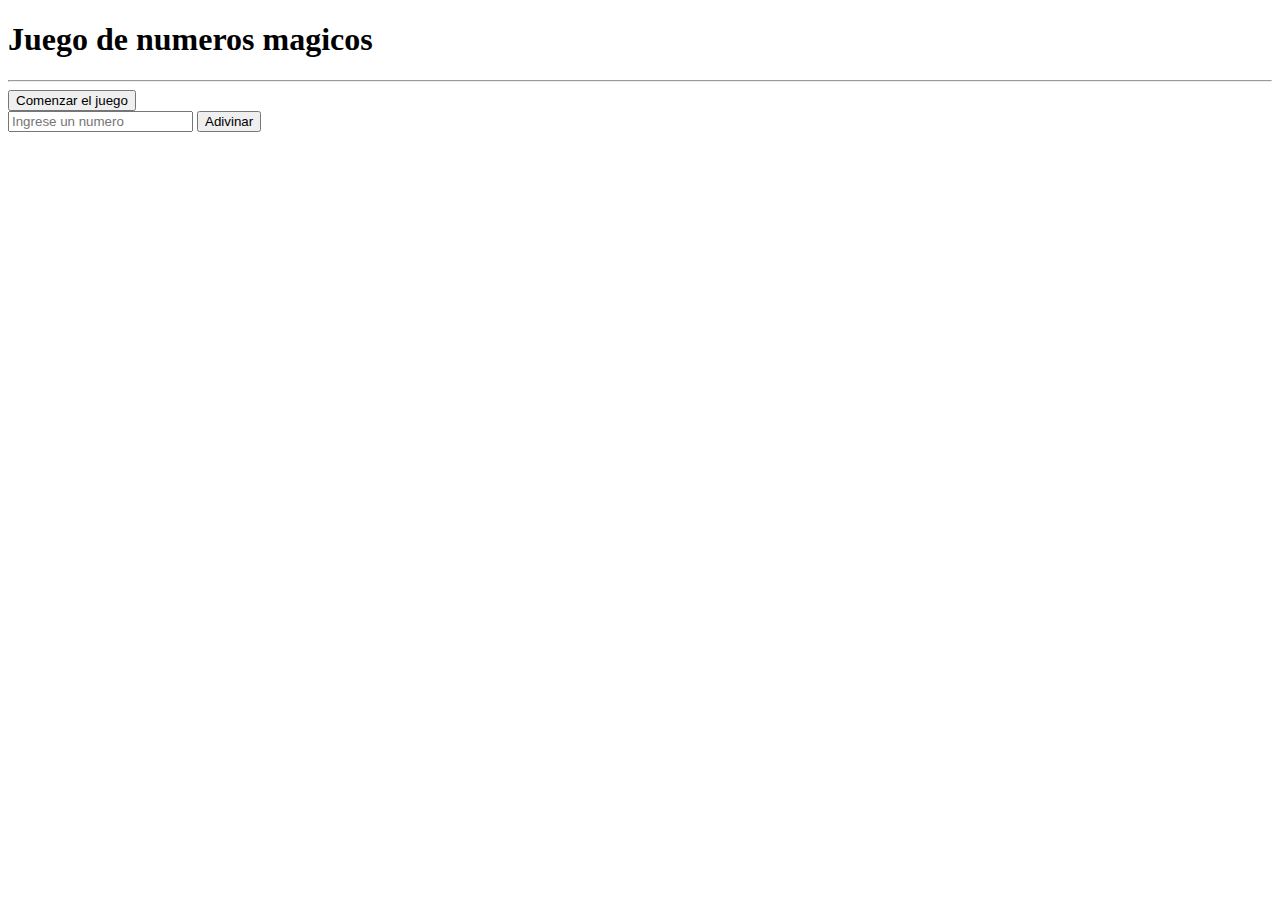
<file: punto1/index.html>
<!DOCTYPE html>
<html lang="es">
  <head>
    <meta charset="UTF-8" />
    <meta http-equiv="X-UA-Compatible" content="IE=edge" />
    <meta name="viewport" content="width=device-width, initial-scale=1.0" />
    <meta name="description" content="Punto 1 de tp5 de JS" />
    <meta name="keywords" content="tp5, js, javascript, ejercicios" />
    <meta name="author" content="Francisco Sebastian Hernandez" />
    <!-- CSS only -->
    <link
      href="https://cdn.jsdelivr.net/npm/bootstrap@5.2.0/dist/css/bootstrap.min.css"
      rel="stylesheet"
      integrity="sha384-gH2yIJqKdNHPEq0n4Mqa/HGKIhSkIHeL5AyhkYV8i59U5AR6csBvApHHNl/vI1Bx"
      crossorigin="anonymous"
    />

    <title>Punto 1- Numero Magico</title>
  </head>
  <body>
    <main class="container">
        <h1>Juego de numeros magicos</h1>
        <hr>
        <section>
            <button class="btn btn-primary" onclick="comenzarJuego()">Comenzar el juego</button>
            <form class="my-5" id="formulario">
                <div class="d-flex">
                    <input type="number" class="form-control" placeholder="Ingrese un numero" minlength="1" maxlength="6" id="inputAdivinar">
                    <button class="btn btn-outline-primary" type="submit">Adivinar</button>
                </div>
            </form>
        </section>
    </main>
    <!-- JavaScript Bundle with Popper -->
    <script
      src="https://cdn.jsdelivr.net/npm/bootstrap@5.2.0/dist/js/bootstrap.bundle.min.js"
      integrity="sha384-A3rJD856KowSb7dwlZdYEkO39Gagi7vIsF0jrRAoQmDKKtQBHUuLZ9AsSv4jD4Xa"
      crossorigin="anonymous"
    ></script>
    <script src="js/punto1.js"></script>
  </body>
</html>
</file>
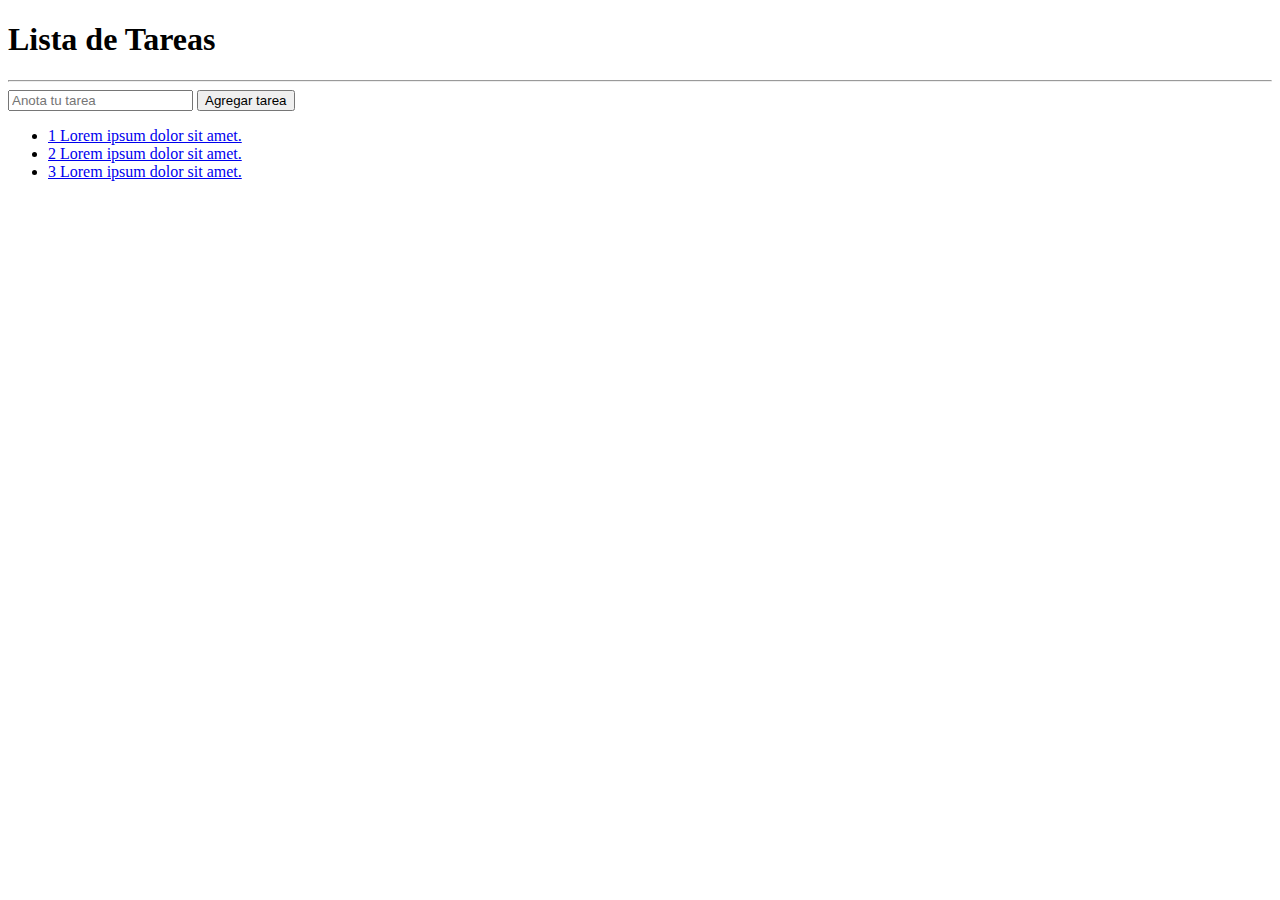
<file: punto 3/index3.html>
<!DOCTYPE html>
<html lang="es">
<head>
    <meta charset="UTF-8">
    <meta http-equiv="X-UA-Compatible" content="IE=edge">
    <meta name="viewport" content="width=device-width, initial-scale=1.0">
    <meta name="description" content="punto 3 del tp5 de js">
    <meta name="keywords" content="js, tp5, punto 3">
    <meta name="author" content="Francisco Sebastian Hernandez">
     <!-- CSS only -->
     <link
     href="https://cdn.jsdelivr.net/npm/bootstrap@5.2.0/dist/css/bootstrap.min.css"
     rel="stylesheet"
     integrity="sha384-gH2yIJqKdNHPEq0n4Mqa/HGKIhSkIHeL5AyhkYV8i59U5AR6csBvApHHNl/vI1Bx"
     crossorigin="anonymous"
   />

    <title>Punto 3-Lista de Tareas</title>
</head>
<body>
    <main class="container">
        <h1 class="h1">Lista de Tareas</h1>
        <hr>
        <section>
            <form action="">
                <div class="input-group mb-3">
                    <input type="text" class="form-control" id="tareaInput" placeholder="Anota tu tarea" aria-label="Anota tu tarea" aria-describedby="button-addon2">
                    <button class="btn btn-outline-secondary" type="button" id="btn-agregar">Agregar tarea</button>
                  </div>
            </form>
        </section>
        <section>
            <div class="tareas">
                <div class="wrap">
                    <ul class="lista" id="lista">
                        <li><a href="#">1 Lorem ipsum dolor sit amet.</a></li>
                        <li><a href="#">2 Lorem ipsum dolor sit amet.</a></li>
                        <li><a href="#">3 Lorem ipsum dolor sit amet.</a></li>
                    </ul>
                </div>
            </div>
        </section>
    </main>
    <script
    src="https://cdn.jsdelivr.net/npm/bootstrap@5.2.0/dist/js/bootstrap.bundle.min.js"
    integrity="sha384-A3rJD856KowSb7dwlZdYEkO39Gagi7vIsF0jrRAoQmDKKtQBHUuLZ9AsSv4jD4Xa"
    crossorigin="anonymous"
  ></script>
  <script src="js/punto3.js"></script>
</body>
</html>
</file>
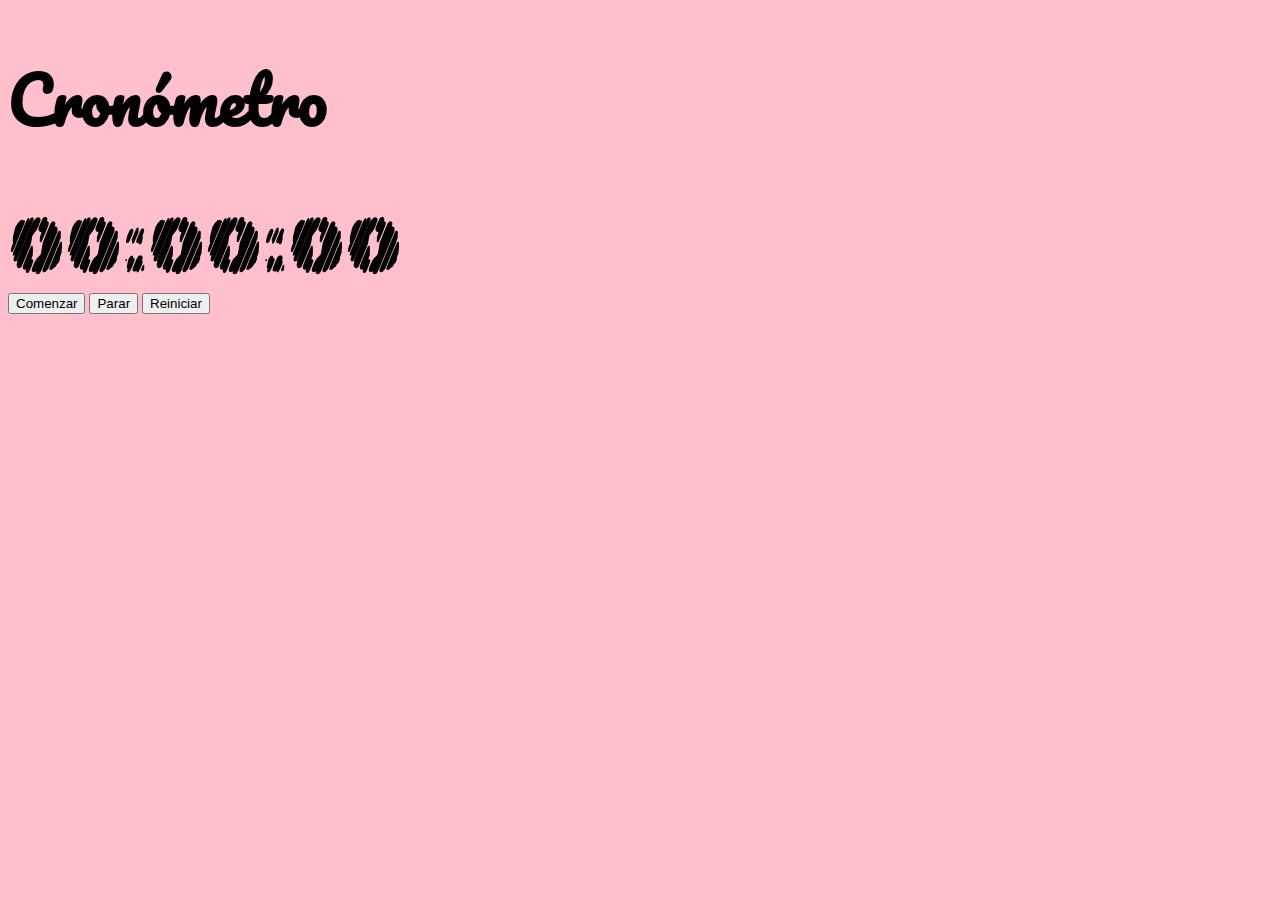
<file: punto 5/index5.html>
<!DOCTYPE html>
<html lang="es">
  <head>
    <meta charset="UTF-8" />
    <meta http-equiv="X-UA-Compatible" content="IE=edge" />
    <meta name="viewport" content="width=device-width, initial-scale=1.0" />
    <meta name="description" content="punto 5 de practico 5 de js" />
    <meta name="keywords" content="cronometro, punto5, js,tp5" />
    <meta name="author" content="Francisco Sebastian Hernandez" />
    <link rel="preconnect" href="https://fonts.googleapis.com" />
    <link rel="preconnect" href="https://fonts.gstatic.com" crossorigin />
    <link
      href="https://fonts.googleapis.com/css2?family=Pacifico&display=swap"
      rel="stylesheet"
    />
    <!-- CSS only -->
    <link
      href="https://cdn.jsdelivr.net/npm/bootstrap@5.2.0/dist/css/bootstrap.min.css"
      rel="stylesheet"
      integrity="sha384-gH2yIJqKdNHPEq0n4Mqa/HGKIhSkIHeL5AyhkYV8i59U5AR6csBvApHHNl/vI1Bx"
      crossorigin="anonymous"
    />
    <link rel="preconnect" href="https://fonts.googleapis.com">
<link rel="preconnect" href="https://fonts.gstatic.com" crossorigin>
<link href="https://fonts.googleapis.com/css2?family=Pacifico&family=Rubik+Marker+Hatch&display=swap" rel="stylesheet">
    <link rel="stylesheet" href="css/style5.css" />
    <title>Punto 5- Cronómetro</title>
  </head>
  <body>
    <main class="container center">
        <h1 id="titulo" class="text-center">Cronómetro</h1>
       <section class="text-center">
      <div id="hms"></div>
      <div class="btn-group-lg btn-group cronometro " role="group" aria-label="botones cronometro">
        <button type="button" class="btn btn-outline-dark boton start">Comenzar</button>
        <button type="button" class="btn btn-outline-dark boton stop">Parar</button>
        <button type="button" class="btn btn-outline-dark boton reiniciar">Reiniciar</button>
      </div>
    </section>
    </main>
    <script
      src="https://cdn.jsdelivr.net/npm/bootstrap@5.2.0/dist/js/bootstrap.bundle.min.js"
      integrity="sha384-A3rJD856KowSb7dwlZdYEkO39Gagi7vIsF0jrRAoQmDKKtQBHUuLZ9AsSv4jD4Xa"
      crossorigin="anonymous"
    ></script>
    <script src="js/punto5.js"></script>
  </body>
</html>
</file>
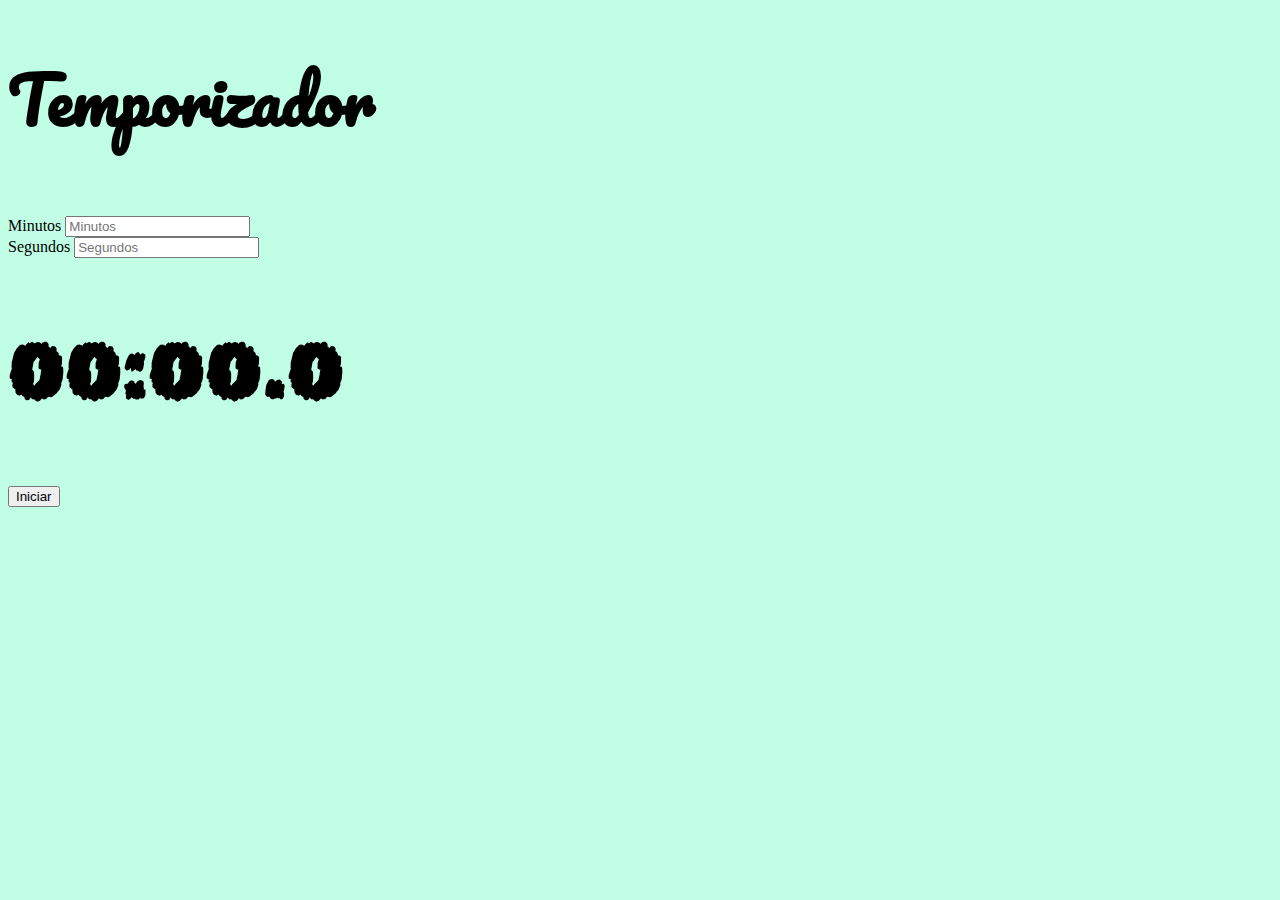
<file: punto6/index6.html>
<!DOCTYPE html>
<html lang="es">
  <head>
    <meta charset="UTF-8" />
    <meta http-equiv="X-UA-Compatible" content="IE=edge" />
    <meta name="viewport" content="width=device-width, initial-scale=1.0" />
    <meta name="description" content="punto 6 del tp5 de js-temporizador" />
    <meta name="keywords" content="tp5,punto6,tempotizador.js" />
    <meta name="author" content="Francisco Sebastian Hernandez />
    <!-- CSS only -->
    <link
      href="https://cdn.jsdelivr.net/npm/bootstrap@5.2.0/dist/css/bootstrap.min.css"
      rel="stylesheet"
      integrity="sha384-gH2yIJqKdNHPEq0n4Mqa/HGKIhSkIHeL5AyhkYV8i59U5AR6csBvApHHNl/vI1Bx"
      crossorigin="anonymous"
    />
    <link rel="preconnect" href="https://fonts.googleapis.com" />
    <link rel="preconnect" href="https://fonts.gstatic.com" crossorigin />
    <link
      href="https://fonts.googleapis.com/css2?family=Pacifico&family=Rubik+Marker+Hatch&display=swap"
      rel="stylesheet"
    />
    <link rel="stylesheet" href="css/style6.css" />
    <title>Punto 6-Temporizador</title>
  </head>
  <body>
    <section class="container">
      <h1 id="titulo" class="text-center">Temporizador</h1>
      <br />
      <div class="text-center">
        <div class="column has-text-centered">
          <div id="contenedorInputs">
            <div class="input-group input-group-sm mb-3">
              <span class="input-group-text" id="inputGroup-sizing-sm"
                >Minutos</span
              >
              <input
                type="text"
                id="minutos"
                type="number"
                placeholder="Minutos"
                class="form-control"
                aria-label="Sizing example input"
                aria-describedby="inputGroup-sizing-sm"
              />
            </div>
            <div class="input-group input-group-sm mb-3">
              <span class="input-group-text" id="inputGroup-sizing-sm"
                >Segundos</span
              >
              <input
                type="text"
                class="form-control"
                id="segundos"
                type="number"
                placeholder="Segundos"
                aria-label="Sizing example input"
                aria-describedby="inputGroup-sizing-sm"
              />
            </div>
          </div>
          <h2 id="tiempoRestante" class="hms">00:00.0</h2>
          <div
            class="btn-group-lg btn-group cronometro"
            role="group"
            aria-label="botones cronometro"
          >
            <button
              id="btnIniciar"
              class="btn btn-outline-dark boton start rounded"
            >
              Iniciar<span class="mdi mdi-play"></span>
            </button>
            <button
              id="btnPausar"
              class="btn btn-outline-dark boton stop rounded"
            >
              Pausa<span class="mdi mdi-pause"></span>
            </button>
            <button
              id="btnDetener"
              class="btn btn-outline-dark boton reiniciar rounded"
            >
              Detener<span class="mdi mdi-stop"></span>
            </button>
          </div>
        </div>
      </div>
    </section>
    <!-- JavaScript Bundle with Popper -->
    <script
      src="https://cdn.jsdelivr.net/npm/bootstrap@5.2.0/dist/js/bootstrap.bundle.min.js"
      integrity="sha384-A3rJD856KowSb7dwlZdYEkO39Gagi7vIsF0jrRAoQmDKKtQBHUuLZ9AsSv4jD4Xa"
      crossorigin="anonymous"
    ></script>
    <script src="js/punto6.js"></script>
  </body>
</html>
</file>
<file: punto 5/css/style5.css>
#titulo {
  font-family: "Pacifico", cursive;
  font-size: 4em;
}
body {
  background-color: pink;
}
#hms {
  font-family: "Pacifico", cursive;
  font-family: "Rubik Marker Hatch", cursive;
  font-size: 5em;
}
</file>
<file: punto6/css/style6.css>
#titulo {
    font-family: "Pacifico", cursive;
    font-size: 4em;
  }
  body {
    background-color: rgb(192, 255, 230);
  }
  .hms{
    font-family: "Pacifico", cursive;
    font-family: "Rubik Marker Hatch", cursive;
    font-size: 5em;
  }
</file>
